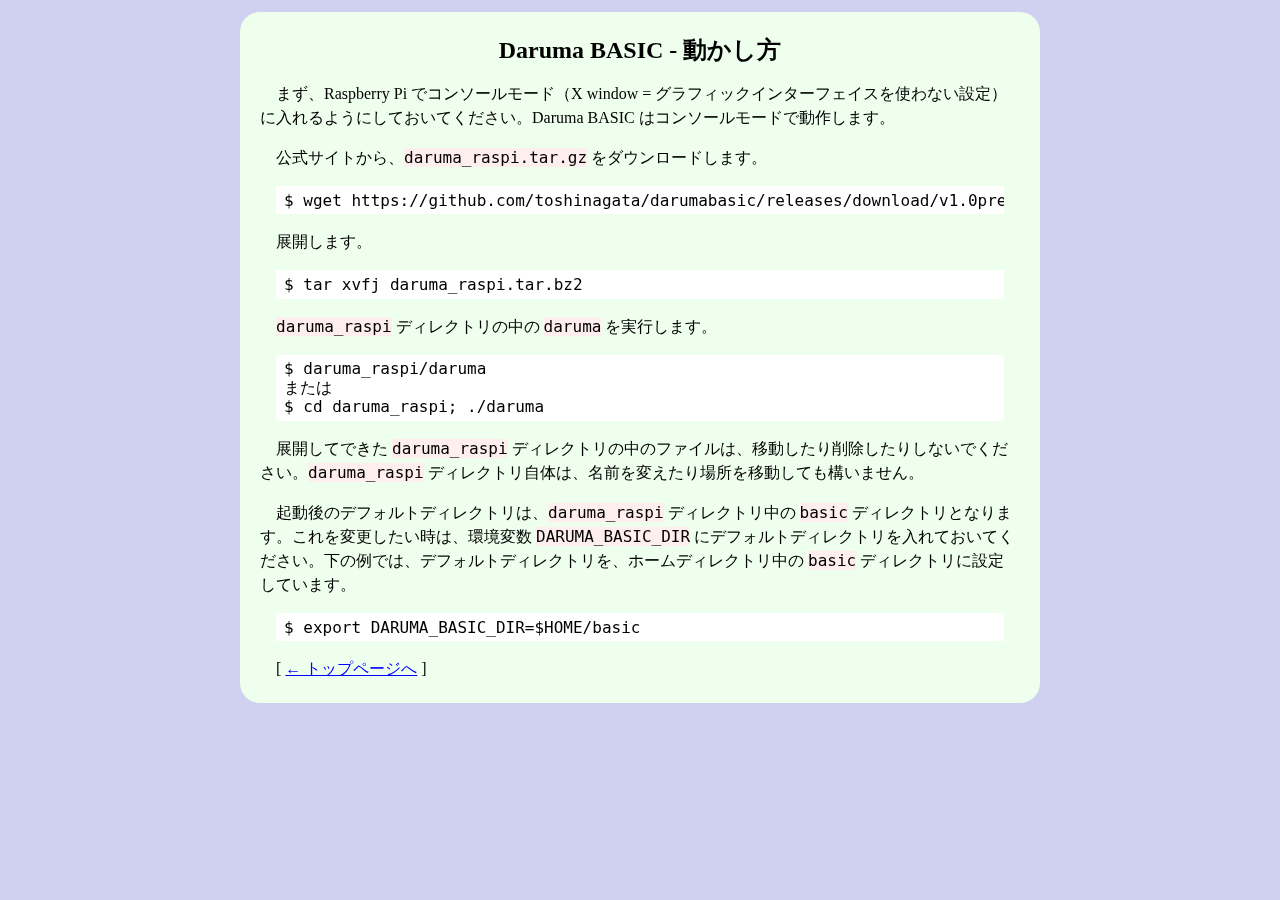
<file: docs/howtostart.html>
<?xml version='1.0' encoding='UTF-8'?>
<!DOCTYPE html PUBLIC "-//W3C//DTD XHTML 1.0 Strict//EN" "http://www.w3.org/TR/xhtml1/DTD/xhtml1-strict.dtd">
<html xmlns='http://www.w3.org/1999/xhtml' lang='ja' xml:lang='ja'>
<head>
<meta lang='ja' xml:lang='ja' content='text/html;charset=utf-8' http-equiv='Content-Type' />
<title>Daruma BASIC - 動かし方</title>
<script type="text/javascript" src="./branchcss.js"></script>
<link href='index.html' rel='Start' />
</head>
<body>
<h1>Daruma BASIC - 動かし方</h1>
<p>
まず、Raspberry Pi でコンソールモード（X window = グラフィックインターフェイスを使わない設定）に入れるようにしておいてください。Daruma BASIC はコンソールモードで動作します。
</p>
<p>
公式サイトから、<code>daruma_raspi.tar.gz</code> をダウンロードします。
</p>
<pre><code>$ wget https://github.com/toshinagata/darumabasic/releases/download/v1.0pre/daruma_raspi.tar.bz2
</code></pre>
<p>
展開します。
</p>
<pre><code>$ tar xvfj daruma_raspi.tar.bz2
</code></pre>
<p>
<code>daruma_raspi</code> ディレクトリの中の <code>daruma</code> を実行します。
</p>
<pre><code>$ daruma_raspi/daruma
または
$ cd daruma_raspi; ./daruma
</code></pre>
<p>
展開してできた <code>daruma_raspi</code> ディレクトリの中のファイルは、移動したり削除したりしないでください。<code>daruma_raspi</code> ディレクトリ自体は、名前を変えたり場所を移動しても構いません。
</p>
<p>
起動後のデフォルトディレクトリは、<code>daruma_raspi</code> ディレクトリ中の <code>basic</code> ディレクトリとなります。これを変更したい時は、環境変数 <code>DARUMA_BASIC_DIR</code> にデフォルトディレクトリを入れておいてください。下の例では、デフォルトディレクトリを、ホームディレクトリ中の <code>basic</code> ディレクトリに設定しています。
</p>
<pre><code>$ export DARUMA_BASIC_DIR=$HOME/basic
</code></pre>
<p>
[ <a href="index.html">← トップページへ</a> ]
</p>
</body>
</html>
</file>
